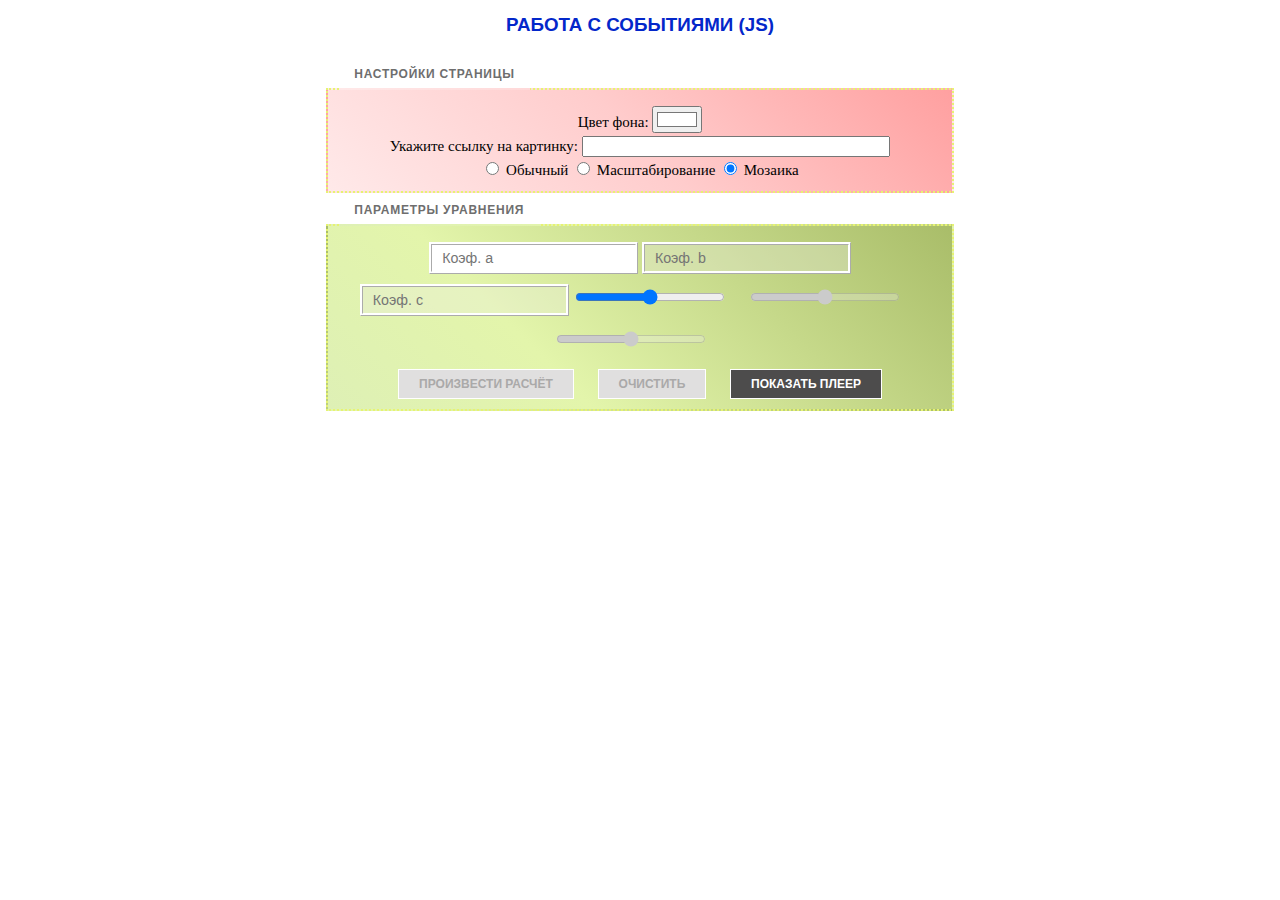
<file: index.html>
<!DOCTYPE html>
<html lang="en">
<head>
    <meta charset="UTF-8">
    <meta http-equiv="X-UA-Compatible" content="IE=edge">
    <meta name="viewport" content="width=device-width, initial-scale=1.0">
    <title>JavaScript</title>

    <link rel="stylesheet" href="css/style.css">
</head>
<body>
    
    <h1 class="title">Работа с событиями (JS)</h1>

    <form class="form-equation">
        <fieldset class="settings">
            <legend class="title">Настройки страницы</legend>

            <div class="form-group">
                <label for="page_bgcolor">Цвет фона: </label>
                <input id="page_bgcolor" type="color" value="#ffffff">
            </div>

            <div class="form-group">
                <label for="page_imglink">Укажите ссылку на картинку: </label>
                <input class="url" id="page_imglink" type="text">

                <!-- <label for="page_bgimg">Загрузите фоновое изображение: </label> -->
                <!-- <input id="page_bgimg" type="file" accept=".jpg,.png,.svg"> -->
            </div>

            <div class="form-group">
                <input id="bgSize_default" name="bgSize" type="radio">
                <label for="bgSize_default">Обычный</label>
                
                <input id="bgSize_zoom" name="bgSize" type="radio">
                <label for="bgSize_zoom">Масштабирование</label>
                
                <input id="bgSize_mosaic" name="bgSize" type="radio" checked>
                <label for="bgSize_mosaic">Мозаика</label>
            </div>

        </fieldset>
        <fieldset class="parametrs">
            <legend class="title">Параметры уравнения</legend>

            <input class="params" id="param_a" type="number" placeholder="Коэф. a">
            <input class="params" id="param_b" type="number" placeholder="Коэф. b" disabled>
            <input class="params" id="param_c" type="number" placeholder="Коэф. c" disabled>

            <input class="range" type="range" id="range_a" min="-100" value="0" max="100">
            <input class="range" type="range" id="range_b" min="-100" value="0" max="100" disabled>
            <input class="range" type="range" id="range_c" min="-100" value="0" max="100" disabled>

            <div class="buttons">
                <input class="btn btn-calc" id="btn_calc" type="button" value="Произвести расчёт" disabled>
                <input class="btn btn-reset" id="btn_reset" type="reset" value="Очистить" disabled>
                <input class="btn btn-play" id="btn_play" type="button" value="Показать плеер">
            </div>
        </fieldset>
    </form>

    <!-- <audio id="player" class="player" src="media/sample.mp3"></audio> -->

    <script src="js/script.js" async></script>
</body>
</html>
</file>
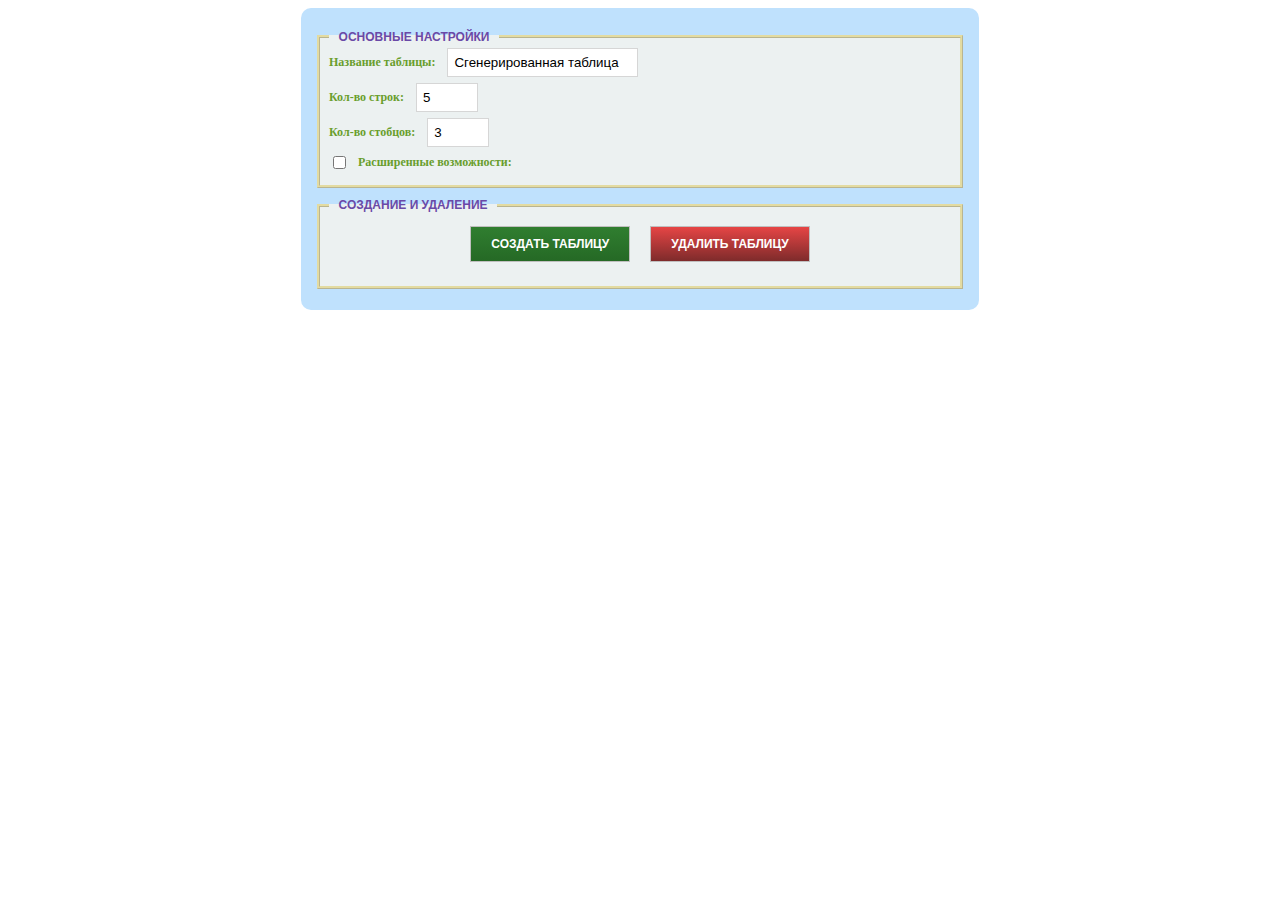
<file: table.html>
<!DOCTYPE html>
<html lang="ru">
<head>
    <meta charset="UTF-8">
    <meta name="viewport" content="width=device-width, initial-scale=1.0">
    <title>Создание таблицы</title>

    <link rel="stylesheet" href="css/table.css">
</head>
<body>

    <form class="table-settings" method="get" action="#">
        <fieldset>
            <legend>Основные настройки</legend>
            <div class="form-group">
                <label for="tableName">Название таблицы: </label>
                <input id="tableName" type="text" value="Сгенерированная таблица">
            </div>
            <div class="form-group">
                <label for="numberRows">Кол-во строк: </label>
                <input id="numberRows" type="number" min="1" max="20" value="5">
            </div>
            <div class="form-group">
                <label for="numberColumns">Кол-во стобцов: </label>
                <input id="numberColumns" type="number" min="1" max="10" value="3">
            </div>
            <div class="form-group">
                <input id="moreSettings" type="checkbox">
                <label for="moreSettings">Расширенные возможности: </label>
            </div>
        </fieldset>
        <fieldset class="more-settings__hidden">
            <legend>Параметры границы таблицы</legend>
            <div class="form-group">
                <label for="tableBorderWidth">Толщина: </label>
                <input id="tableBorderWidth" type="number" min="1" max="10" value="3">

                <label for="tableBorderType">Тип: </label>
                <select class="table-border-type" name="tableBorderType" id="tableBorderType">
                    <option value="solid">Сплошная</option>
                    <option value="dotted">Точечная</option>
                    <option value="dashed">Пунктирная</option>
                    <option value="double">Двойная</option>
                    <option value="groove">Объёмная</option>
                </select>

                <label for="tableBorderColor">Цвет: </label>
                <input type="color" name="tableBorderColor" id="tableBorderColor" value="#0000ff">
            </div>
        </fieldset>
        <fieldset class="more-settings__hidden">
            <legend>Параметры ячеек и строк</legend>
            <div class="form-group">
                <label for="tableDataPadding">Внутренний отступ: </label>
                <span>5px</span>
                <input id="tableDataPadding" type="range" min="5" max="30" step="5" value="10">
                <span>30px <em>(шаг 5px)</em></span>
            </div>
            <div class="form-group">
                <label for="tableDataColor">Цвет фона ячеек: </label>
                <input id="tableDataColor" type="color" value="#ffffff">
                
                <label for="tableFontSize">Размер шрифта: </label>
                <select class="table-font-size" id="tableFontSize" name="tableFontSize">
                    <option value="font-small">мелкий</option>
                    <option value="font-medium">средний</option>
                    <option value="font-normal">обычный</option>
                    <option value="font-big">большой</option>
                    <option value="font-extra-big">крупный</option>
                </select>
                
                <label for="tableFontColor">Цвет текста: </label>
                <input id="tableFontColor" type="color" value="#000000">
            </div>
            <div class="form-group">
                <label>Рамка ячеек: </label>
                <label for="tableDataWidth">толщина: </label>
                <input id="tableDataWidth" type="number" min="1" max="5" value="1">
                
                <label for="dataBorderType">тип: </label>
                <select class="data-border-type" name="dataBorderType" id="dataBorderType">
                    <option value="solid">Сплошная</option>
                    <option value="dotted" selected>Точечная</option>
                    <option value="dashed">Пунктирная</option>
                    <option value="double">Двойная</option>
                    <option value="groove">Объёмная</option>
                </select>
                
                <label for="dataBorderColor">цвет: </label>
                <input type="color" name="dataBorderColor" id="dataBorderColor" value="#00ff00">
            </div>
        </fieldset>
        <fieldset>
            <legend>Создание и удаление</legend>
            <div class="form-group form-buttons">
                <button class="btn btn-create" type="button">Создать таблицу</button>
                <button class="btn btn-remove" type="button">Удалить таблицу</button>
            </div>
        </fieldset>
    </form>

    <div class="modal modal-hidden">
        <p class="modal-title">Вы действительно хотите <br>создать таблицу?</p>
        <div class="modal-buttons">
            <button class="btn btn-yes">Да, подтверждаю</button>
            <button class="btn btn-no">Нет</button>
        </div>
    </div>

    <script src="js/createTable.js"></script>
</body>
</html>
</file>
<file: css/style.css>
html {
    font-size: 15px;
    line-height: 160%;
}

body {
    font-family: "Georgia", serif;
}

:focus {
    outline-color: gold;
}

.title {
    text-align: center;
    text-transform: uppercase;
    font-size: 1.25rem;
    font-family: "Verdana", sans-serif;
    color: rgb(3, 39, 202);
}

.form-equation {
    width: 50%;
    margin: auto;
    margin-top: 40px;
}

.form-equation fieldset {
    text-align: center;

    border: 2px dotted rgb(230, 243, 114);
    background-image: linear-gradient(45deg, #def0b5 0%,#e3f5ab 33%,#a9bd69 100%);
}

.form-equation .settings {
    margin-bottom: 20px;
    background-image: linear-gradient(45deg, #ffe9e9 0%,#ffcccc 50%,#ffa0a0 100%);
}

.form-equation .title {
    position: relative;
    top: -15px;

    padding: 0 15px;

    text-align: left;
    text-transform: uppercase;
    letter-spacing: 0.75px;
    font-size: 0.8rem;
    font-weight: bold;

    color: rgb(110, 110, 110);
}

.form-equation .url {
    width: 50%;
}

.form-equation .params {
    box-sizing: border-box;
    padding: 5px 10px;

    font-size: 0.95rem;
    border: 3px ridge rgb(255, 255, 255);
    color: rgb(3, 187, 19);
}

.form-equation .range {
    margin-top: 15px;
    margin-right: 20px;

    width: 150px;
}

.form-equation .buttons {
    margin-top: 15px;
}

.form-equation .btn {
    padding: 7px 20px;
    border: 1px solid rgb(255, 255, 255);

    text-transform: uppercase;
    font-size: 0.8rem;
    font-weight: bold;
    color: #ffffff;

    transition: all 0.25s;
}

.form-equation .btn[disabled] {
    cursor: auto !important;
    color: rgb(170, 169, 169);
    background-image: none;
    background-color: rgb(224, 223, 223);
}

.form-equation .btn:hover {
    cursor: pointer;
    filter: saturate(2);
}

.form-equation .btn-calc {
    margin-right: 20px;
    background-image: linear-gradient(135deg, #669443 0%,#346d0c 50%, #669443 100%);
}

.form-equation .btn-reset {
    margin-right: 20px;
    background-image: linear-gradient(135deg, #944f43 0%,#c23e27 50%, #944f43 100%);
}

.form-equation .btn-play {
    background-color: rgb(77, 76, 76);
}

.solution {
    width: 50%;
    margin: auto;
    margin-top: 30px;
    padding: 20px;

    font-size: 1.5rem;
    background-color: lightyellow;
    border-left: 20px solid gold;
}

.solution strong {
    font-weight: bold;
    color: rgb(200, 75, 3);
}

.player {
    display: none;
    margin: 25px auto;
    width: 50%;
}

.player-show {
    display: block;
}
</file>
<file: css/table.css>
/*** Общие свойства ***/
html {
    font-size: 12px;
    font-family: "Verdana", sans-serif;
}

:focus {
    outline: 1px solid rgb(73, 230, 86);
}

.btn {
    display: inline-block;
    border: 1px solid rgb(192, 191, 191);
    padding: 10px 20px;
    text-transform: uppercase;
    font-size: 1rem;
    font-weight: bold;

    transition: all 0.5s;
}

.btn:hover {
    cursor: pointer;
    filter: contrast(170%);
}

.btn:active {
    filter: saturate(200%);
    outline: none;
}
/*******/

/*** Свойства формы и её элементов ***/
.table-settings {
    margin: auto;
    min-width: 550px;
    max-width: 650px;
    padding: 1.8rem 1.2rem;
    border-radius: 10px;
    background-color: rgb(191, 225, 253);
}

.table-settings fieldset {
    margin-bottom: 0.8rem;
    border: 3px ridge rgba(219, 199, 84, 0.5);
    background-color: rgb(236, 241, 241);
}

.table-settings fieldset:last-child {
    margin-bottom: 0;
}

.table-settings .more-settings__hidden {
    display: none;
}

.table-settings legend {
    padding-left: 0.8rem;
    padding-right: 0.8rem;
    font-size: 1rem;
    font-weight: bold;
    text-transform: uppercase;
    color: rgb(106, 73, 167);
}

.table-settings .form-group {
    display: flex;
    align-items: center;
    line-height: 160%;
    margin-bottom: 0.5rem;
}

.table-settings .form-buttons {
    padding: 10px;
    justify-content: center;
}

.form-group label {
    color: rgb(105, 158, 45);
    font-family: "Georgia", serif;
    font-weight: bold;
    margin-right: 1rem;
}

.form-group input,
.form-group select {
    border: 1px solid rgb(214, 214, 214);
    padding: 0.5rem;
    margin-right: 1rem;
}

.form-group input[type="color"] {
    border: none;
}

.table-settings .btn-create {
    margin-right: 20px;
    background-image: linear-gradient(rgb(48, 126, 48), rgb(37, 105, 37));
    color: #fff;
}

.table-settings .btn-remove {
    background-image: linear-gradient(rgb(230, 69, 69), rgb(126, 43, 43));
    color: #fff;
}
/*******/

/*** Модальное окно ***/

.modal {
    box-sizing: border-box;
    
    position: absolute;
    top: 50%;
    left: 50%;

    display: flex;
    flex-direction: column;
    align-items: center;

    margin-left: -200px;
    margin-top: -200px;
    width: 400px;
    height: 200px;
    padding: 20px;

    border-radius: 10px;
    background-color: rgba(0, 0, 0, 0.911);
}

.modal-hidden {
    display: none;
}

.modal .modal-title {
    font-size: 1.4rem;
    line-height: 150%;
    text-align: center;
    color: #fff;
}

.modal .modal-buttons {
    margin-top: 20px;
}

.modal-buttons .btn {
    color: #fff;
    border-radius: 15px;
}

.modal-buttons .btn-yes {
    margin-right: 15px;
    border-color: darkgreen;
    background-image: linear-gradient(darkgreen, black, darkgreen);
}

.modal-buttons .btn-no {
    border-color: darkred;
    background-image: linear-gradient(darkred, black, darkred);
}

/*******/

/* Свойства сгенерированной таблицы */

.error {
    display: none;
    margin: 20px auto;
    margin-bottom: 0;
    width: 50%;
    padding: 10px 15px;
    border: 3px dashed red;

    font-size: 2rem;
    font-weight: bold;
    text-align: center;
    color: blue;
}

.error__display {
    display: block;
    /* animation-name: errorDisplay; */
    /* animation-duration: 2s; */
    /* animation-iteration-count: infinite; */
}

@keyframes errorDisplay {
    0% {
        opacity: 0.5;
    }
    50% {
        opacity: 0.75;
    }
    100% {
        opacity: 1;
        background-color: yellow;
    }
}

.table {
    margin: auto;
    border: 5px solid blue;
    border-collapse: collapse;
}

.table-name {
    margin-top: 1.5rem;
    margin-bottom: 1.5rem;
    font-family: "Verdana", sans-serif;
    font-weight: bold;
    font-size: 1.25rem;
    text-transform: uppercase;
    color: darkgreen;
}

.table-header {
    background-color: rgb(141, 190, 245);
}

.table-body {
    background-color: rgb(231, 250, 186);
}

.table-footer {
    background-color: rgb(253, 203, 203);
}

.table-data {
    border: 2px solid lightgreen;
    padding: 10px;
}

.font-small {
    font-size: 0.75rem;
}

.font-medium {
    font-size: 1rem;
}

.font-normal {
    font-size: 1.2rem;
}

.font-big {
    font-size: 1.5rem;
}

.font-extra-big {
    font-size: 1.75rem;
}
/*******/
</file>
